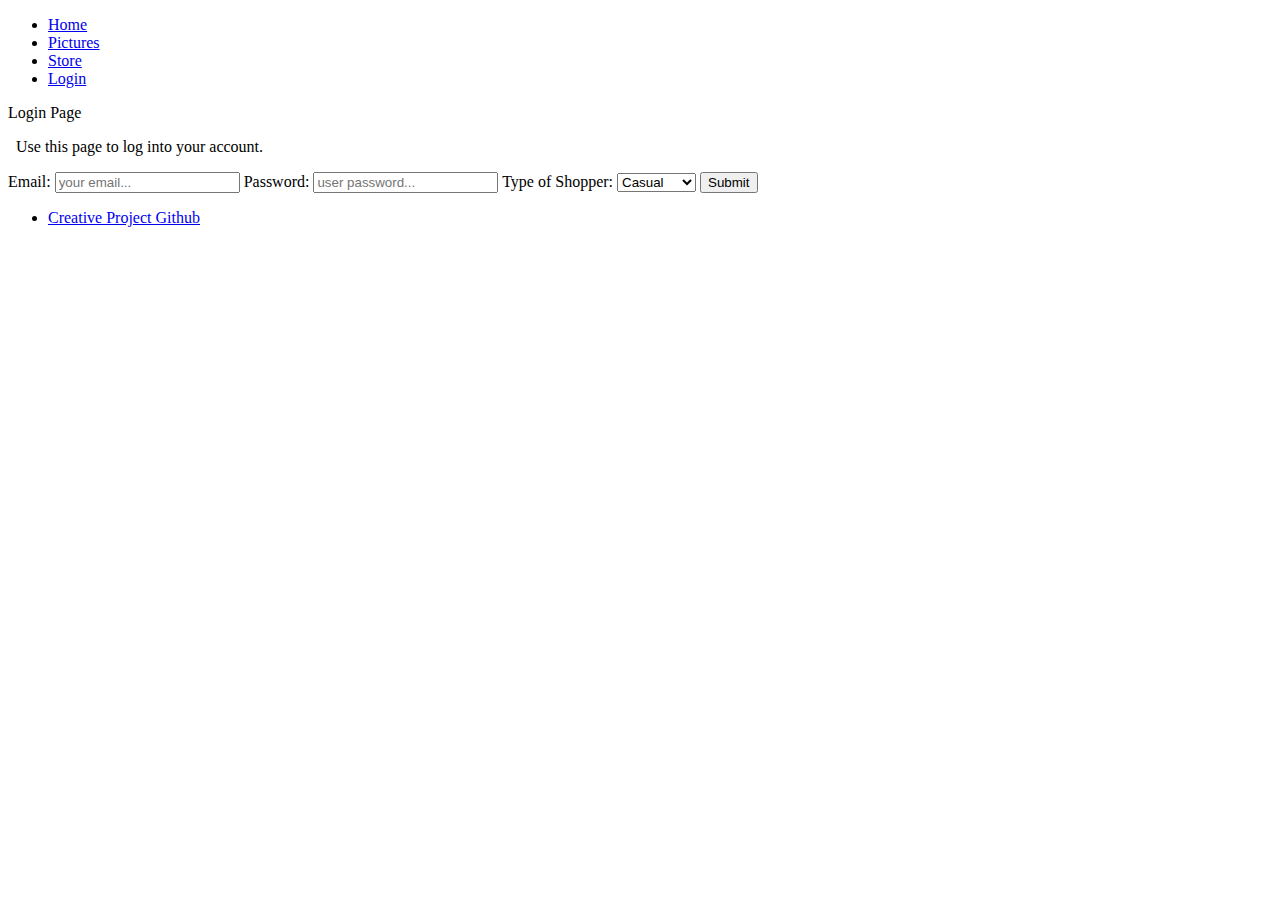
<file: pages/login.html>
<!DOCTYPE html>
<html>
<head>
<title>Login Page</title>
<link rel="stylesheet" href="http://138.68.26.70/cproject1.css">
</head>
<body>
<nav>
  <ul>
  <li><a  href="http://138.68.26.70/index.html">Home</a></li>
  <li><a href="http://138.68.26.70/pictures.html">Pictures</a></li>
   <li><a href="http://138.68.26.70/store.html">Store</a></li>
   <li><a class="active" href="http://138.68.26.70/login.html">Login</a></li>
  </ul>
</nav
<h1>Login Page</h1>
<p>&nbsp Use this page to log into your account.
<div class="form">
  <form action="https://zacharyyoung@gmail.com"
      method="POST">
      <label for="email">Email:</label>
      <input type="email" id="email" name="name" placeholder="your email...">
      <label for="password">Password:</label>
      <input id="password" id="password" placeholder="user password..."
	></textarea>
      <label for="Type of Shopper">Type of Shopper:</label>
      <select id="Type of Shopper" name="TOS">
	<option value="Casual">Casual</option>
	<option value="Moderate">Moderate</option>
	<option value="Heavy">Heavy</option>
      </select>
      <input type="submit" value="Submit">
  </form>
</div>
<div>
  <footer>
    <ul>
      <li><a href="https://github.com/zyoung55/creative-project1">Creative Project Github<a/></li>
    </ul>
  </footer>
</div>
</body>
</html>
</file>
